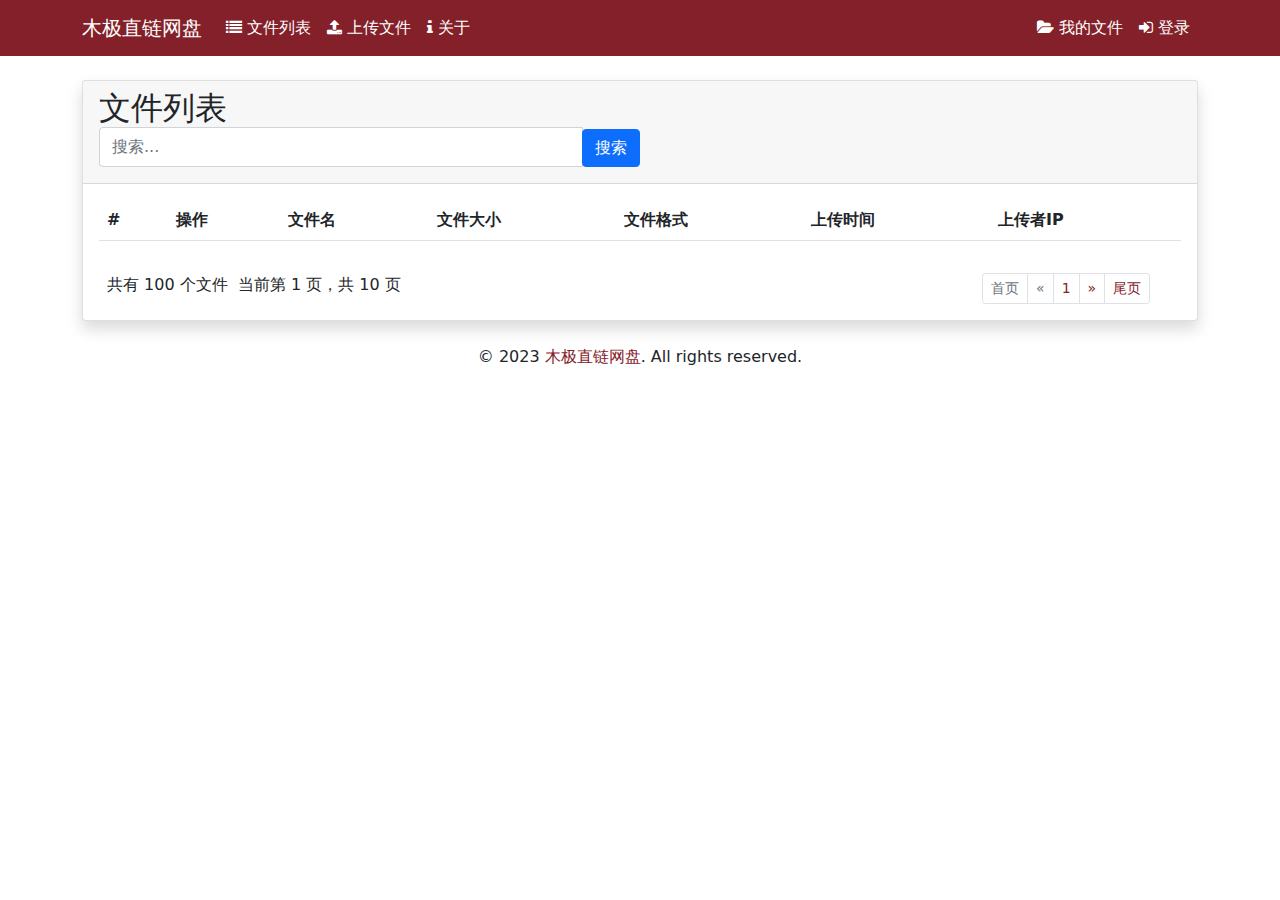
<file: index.html>
<!DOCTYPE html>
<html lang="en">
<head>
    <meta charset="UTF-8">
    <meta name="viewport" content="width=device-width, initial-scale=1.0">
    <title>木极直链网盘</title>
    <link rel="icon" type="image/x-icon" href="https://www.tenire.com/favicon.ico">
    <link rel="stylesheet" href="assets/css/bootstrap.min.css">
    <link rel="stylesheet" href="assets/css/font-awesome.min.css">
    <link rel="stylesheet" href="assets/css/link-style.css">
    <script src="assets/js/bootstrap.min.js"></script>
    <script src="/assets/js/jquery-3.7.0.min.js"></script>
    <script src="assets/js/index.js"></script>
</head>
<body>
<nav class="navbar navbar-expand-lg navbar-light bg-link">
    <div class="container">
        <a class="navbar-brand text-white" href="#">木极直链网盘</a>
        <button class="navbar-toggler" type="button" data-bs-toggle="collapse" data-bs-target="#navbarNav"
                aria-controls="navbarNav" aria-expanded="false" aria-label="Toggle navigation">
            <span class="navbar-toggler-icon"></span>
        </button>
        <div class="collapse navbar-collapse" id="navbarNav">
            <ul class="navbar-nav">
                <li class="nav-item">
                    <a class="nav-link text-white" href="#"><i class="fa fa-list"></i> 文件列表</a>
                </li>
                <li class="nav-item">
                    <a class="nav-link text-white" href="#"><i class="fa fa-upload"></i> 上传文件</a>
                </li>
                <li class="nav-item">
                    <a class="nav-link text-white" href="#"><i class="fa fa-info"></i> 关于</a>
                </li>
            </ul>
            <ul class="navbar-nav ms-auto">
                <li class="nav-item">
                    <a class="nav-link text-white"><i class="fa fa-folder-open"></i> 我的文件</a>
                </li>
                <li class="nav-item">
                    <a class="nav-link text-white"><i class="fa fa-sign-in"></i> 登录</a>
                </li>
            </ul>
        </div>
    </div>
</nav>


<div class="container">
    <div class="card shadow my-4">
        <div class="card-header">
            <h2 class="card-title">文件列表
                <div class="float-right col-md-6">
                    <div class="input-group">
                        <input type="search" class="form-control" placeholder="搜索...">
                        <div class="input-group-append">
                            <button id="searchButton" class="btn btn-primary" type="button">搜索</button>
                        </div>
                    </div>
                </div>
            </h2>
        </div>
        <div class="card-body table-responsive">
            <table id="main-file" class="table table-striped table-hover file-list">
                <thead class="thead-dark">
                <tr>
                    <th>#</th>
                    <th>操作</th>
                    <th>文件名</th>
                    <th>文件大小</th>
                    <th>文件格式</th>
                    <th>上传时间</th>
                    <th>上传者IP</th>
                </tr>
                </thead>
                <tbody>
                </tbody>
            </table>
        </div>

        <div class="row">
            <div class="file-info col-md-5 mx-4">
                共有 100 个文件&nbsp;&nbsp;当前第 1 页，共 10 页
            </div>
            <div class="col-md-6">
                <nav id="page-nav">
                    <ul class="pagination pagination-sm" style="float:right;">
                        <li class="page-item disabled">
                            <span class="page-link">首页</span>
                        </li>
                        <li class="page-item disabled">
                            <span class="page-link">&laquo;</span>
                        </li>
                        <li class="page-item">
                            <a class="page-link">1</a>
                        </li>
                        <li class="page-item">
                            <a class="page-link">&raquo;</a>
                        </li>
                        <li class="page-item">
                            <a class="page-link">尾页</a>
                        </li>
                    </ul>
                </nav>
            </div>
        </div>

    </div>
</div>


<footer class="footer">
    <div class="container">
        <div class="row">
            <div class="col-md-12 text-center">
                <p>&copy; 2023 <a href="https://yourwebsite.com" target="_blank">木极直链网盘</a>. All rights reserved.
                </p>
            </div>
        </div>
    </div>
</footer>
</body>
</html>
</file>
<file: assets/css/link-style.css>
a, a:focus, a:hover
{
    color: #842029;
    text-decoration: underline;
}

a
{
    text-decoration: none;
}

a.page-link, span.page-link, a.page-link:hover, span.page-link:hover
{
    color: #842029;
    text-decoration: none;
}

.bg-link
{
    background: #842029;
}

.file-list > tbody > tr > td
{
    max-width: 360px;
    min-width: 80px;
    min-height: 20px;
    overflow: hidden;
    text-overflow: ellipsis;
    white-space: nowrap
}
</file>
